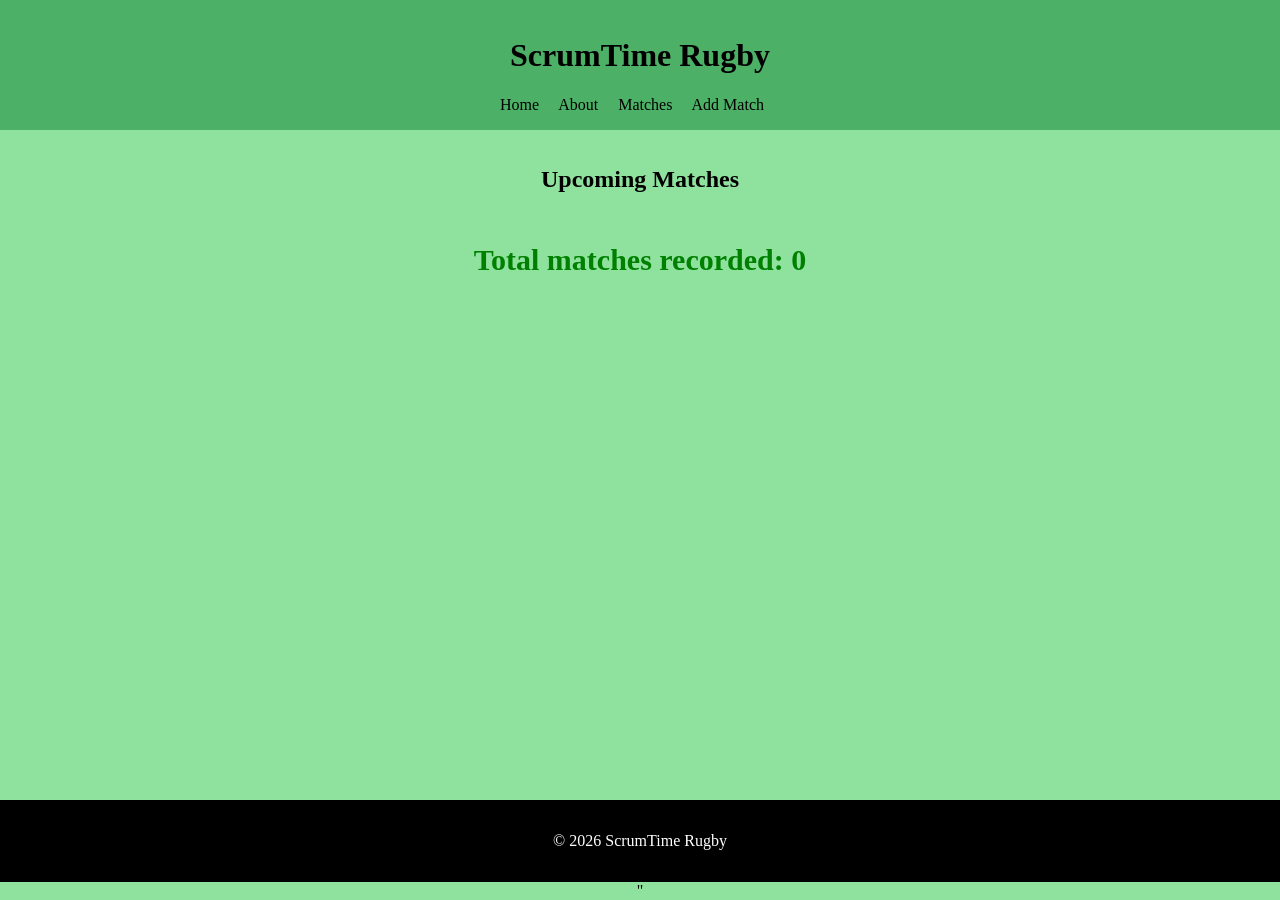
<file: index.html>
<!doctype html>
<html lang="en">
  <head>
    <meta charset="UTF-8" />
    <meta name="viewport" content="width=device-width, initial-scale=1.0" />
    <title>ScrumTime Rugby Home</title>
    <link rel="stylesheet" href="style.css" />
  </head>
  <body>
    <header>
      <h1>ScrumTime Rugby</h1>
      <nav>
        <a href="index.html">Home</a>
        <a href="about.html">About</a>
        <a href="matches.html">Matches</a>
        <a href="add-match.html">Add Match</a>
      </nav>
    </header>
    <main>
      <section>
        <h2>Upcoming Matches</h2>
        <div id="upcomingMatches"></div>
      </section>
      <p
        id="matchCount"
        style="
          font-weight: bold;
          font-size: 30px;
          color: green;
          text-align: center;
        "
      ></p>
    </main>
    <footer><p>&copy; 2026 ScrumTime Rugby</p></footer>
    <script src="app.js"></script>
  </body>
</html>
"
</file>
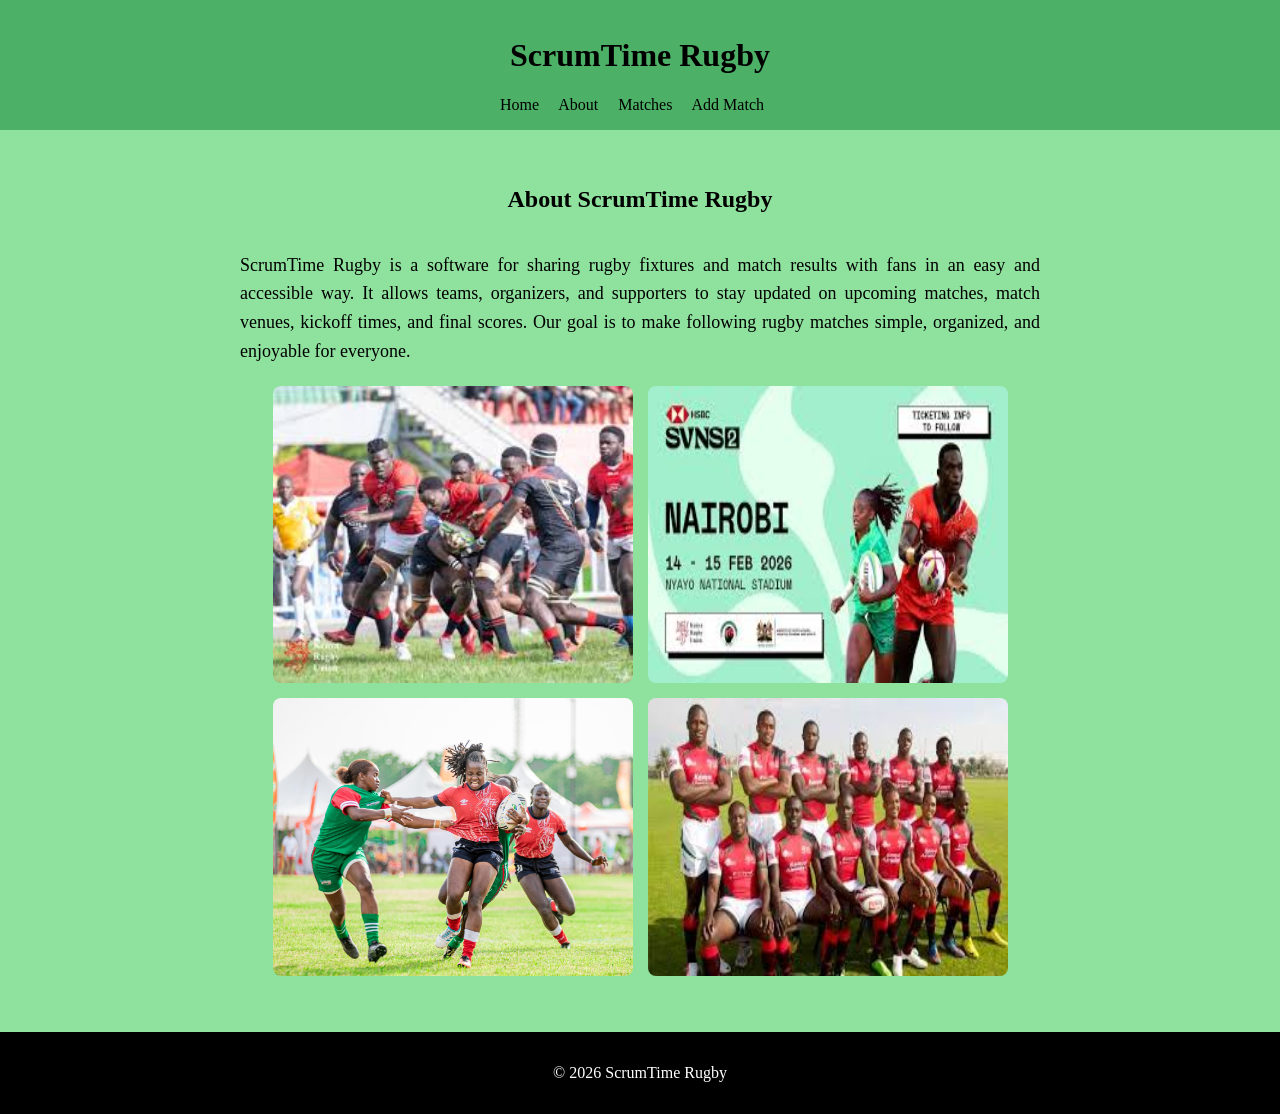
<file: about.html>
<!doctype html>
<html lang="en">
  <head>
    <meta charset="UTF-8" />
    <meta name="viewport" content="width=device-width, initial-scale=1.0" />
    <title>About | ScrumTime Rugby</title>
    <link rel="stylesheet" href="style.css" />
  </head>
  <body>
    <header>
      <h1>ScrumTime Rugby</h1>
      <nav>
        <a href="index.html">Home</a>
        <a href="about.html">About</a>
        <a href="matches.html">Matches</a>
        <a href="add-match.html">Add Match</a>
      </nav>
    </header>
    <main>
      <section
        style="
          display: flex;
          flex-direction: column;
          align-items: center;
          justify-content: flex-start;
          max-width: 800px;
          margin: 0 auto;
          padding: 20px;
        "
      >
        <h2 style="text-align: center">About ScrumTime Rugby</h2>
        <p
          style="
            text-align: justify;
            line-height: 1.6;
            font-size: 18px;
            margin-bottom: 20px;
          "
        >
          ScrumTime Rugby is a software for sharing rugby fixtures and match
          results with fans in an easy and accessible way. It allows teams,
          organizers, and supporters to stay updated on upcoming matches, match
          venues, kickoff times, and final scores. Our goal is to make following
          rugby matches simple, organized, and enjoyable for everyone.
        </p>
        <div
          style="
            display: flex;
            flex-wrap: wrap;
            gap: 15px;
            justify-content: center;
            margin-bottom: 20px;
          "
        >
          <img
            src="Photo 1.jpg"
            alt="Photo 1"
            style="width: 45%; border-radius: 8px"
          />
          <img
            src="Photo 2.jpg"
            alt="Photo 2"
            style="width: 45%; border-radius: 8px"
          />
          <img
            src="Photo 3.jpg"
            alt="Photo 3"
            style="width: 45%; border-radius: 8px"
          />
          <img
            src="Photo 4.jpg"
            alt="Photo 4"
            style="width: 45%; border-radius: 8px"
          />
        </div>
      </section>
    </main>

    <footer>
      <p>&copy; 2026 ScrumTime Rugby</p>
    </footer>

    <script src="app.js"></script>
  </body>
</html>
</file>
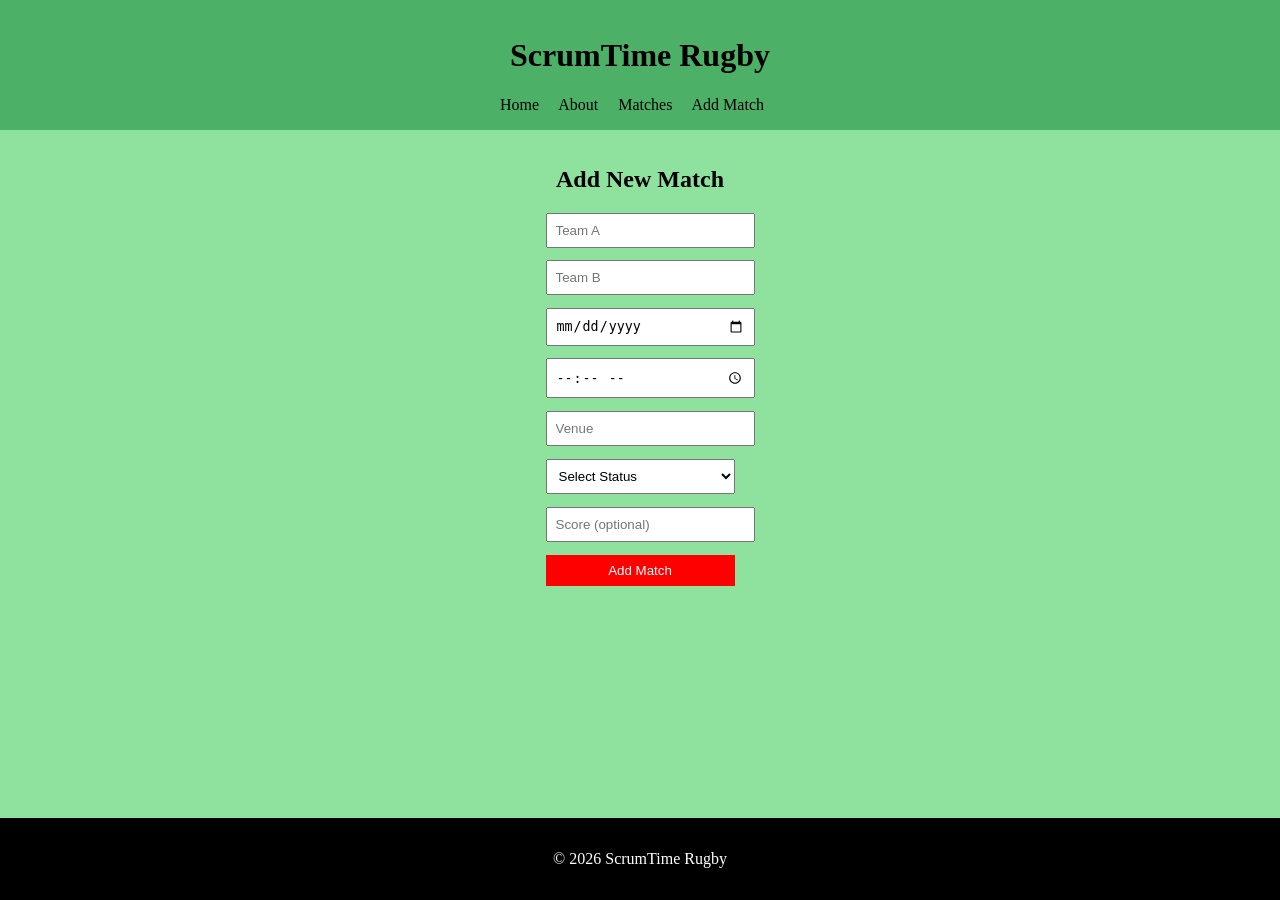
<file: add-match.html>
<!doctype html>
<html lang="en">
  <head>
    <meta charset="UTF-8" />
    <meta name="viewport" content="width=device-width, initial-scale=1.0" />
    <title>Add Match | ScrumTime Rugby</title>
    <link rel="stylesheet" href="style.css" />
  </head>
  <body>
    <header>
      <h1>ScrumTime Rugby</h1>
      <nav>
        <a href="index.html">Home</a>
        <a href="about.html">About</a>
        <a href="matches.html">Matches</a>
        <a href="add-match.html">Add Match</a>
      </nav>
    </header>

    <main>
      <section>
        <h2>Add New Match</h2>

        <form id="addMatchForm">
          <input type="text" id="teamA" placeholder="Team A" />
          <input type="text" id="teamB" placeholder="Team B" />
          <input type="date" id="date" />
          <input type="time" id="time" />
          <input type="text" id="venue" placeholder="Venue" />
          <select id="status">
            <option value="">Select Status</option>
            <option value="Upcoming">Upcoming</option>
            <option value="Played">Played</option>
          </select>
          <input type="text" id="score" placeholder="Score (optional)" />
          <button type="submit">Add Match</button>
        </form>

        <p id="formMessage"></p>
      </section>
    </main>

    <footer>
      <p>&copy; 2026 ScrumTime Rugby</p>
    </footer>

    <script src="app.js"></script>
  </body>
</html>
</file>
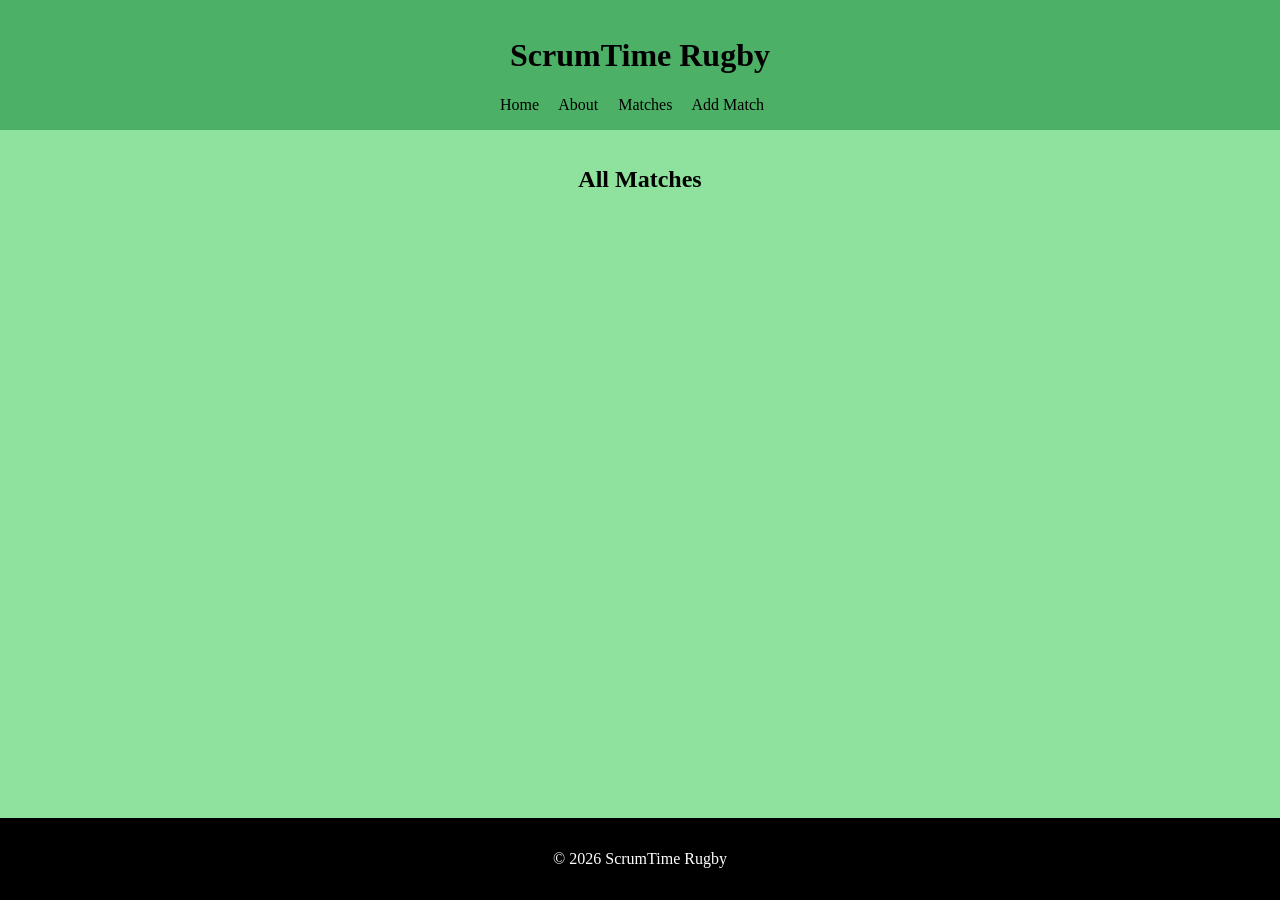
<file: matches.html>
<!doctype html>
<html lang="en">
  <head>
    <meta charset="UTF-8" />
    <meta name="viewport" content="width=device-width, initial-scale=1.0" />
    <title>ScrumTime Rugby | Matches</title>
    <link rel="stylesheet" href="style.css" />
  </head>
  <body>
    <header>
      <h1>ScrumTime Rugby</h1>
      <nav>
        <a href="index.html">Home</a>
        <a href="about.html">About</a>
        <a href="matches.html">Matches</a>
        <a href="add-match.html">Add Match</a>
      </nav>
    </header>

    <main>
      <section>
        <h2>All Matches</h2>
        <div id="allMatches"></div>
      </section>
    </main>

    <footer>
      <p>&copy; 2026 ScrumTime Rugby</p>
    </footer>

    <script src="app.js"></script>
  </body>
</html>
</file>
<file: style.css>
body {
  margin: 0;
  background: #8fe29e;
  text-align: center;
  display: flex;
  flex-direction: column;
  min-height: 100vh;
}

header {
  background: #4cb066;
  color: black;
  padding: 1rem;
  text-align: center;
}

nav a {
  color: black;
  margin-right: 1rem;
  text-decoration: none;
  transition: all 0.3s ease;
}

nav a:hover {
  text-decoration: underline;
  text-decoration-color: black;
}
main {
  padding: 1rem;
  flex: 1;
  display: flex;
  flex-direction: column;
  align-items: center;
}

.match-card {
  background: white;
  padding: 1rem;
  margin-bottom: 1rem;
  border-left: 5px solid;
  display: flex;
  flex-direction: column;
  align-items: center;
}

.upcoming {
  border-left-color: green;
  color: green;
}

.played {
  border-left-color: red;
  color: red;
}

form input,
form select,
form button {
  display: block;
  width: 100%;
  margin-bottom: 0.8rem;
  padding: 0.5rem;
  cursor: pointer;
}

button {
  background: red;
  color: white;
  border: none;
  cursor: pointer;
}

footer {
  text-align: center;
  padding: 1rem;
  background: black;
  color: white;
}
@media (min-width: 500px) {
  .match-card {
    max-width: 400px;
    width: 100%;
  }
}

button:hover {
  background: green;
  color: black;
}
</file>
